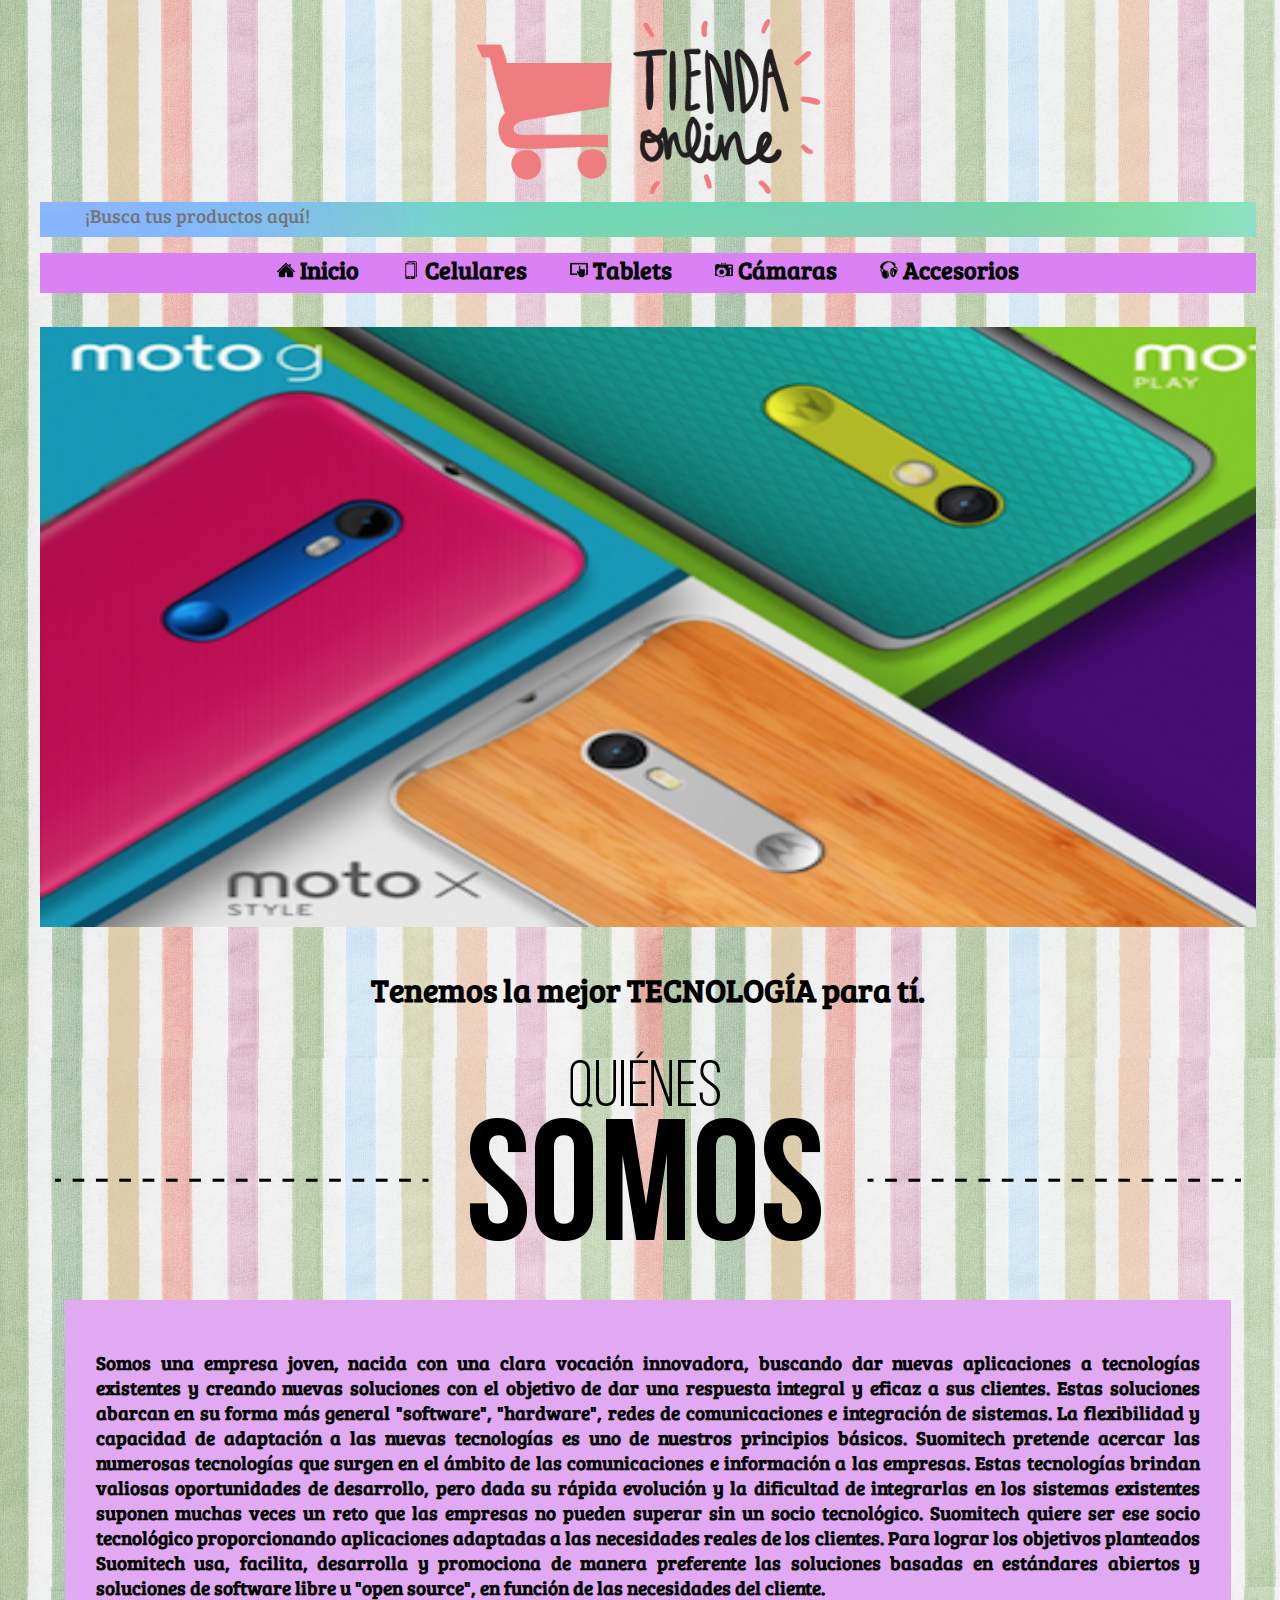
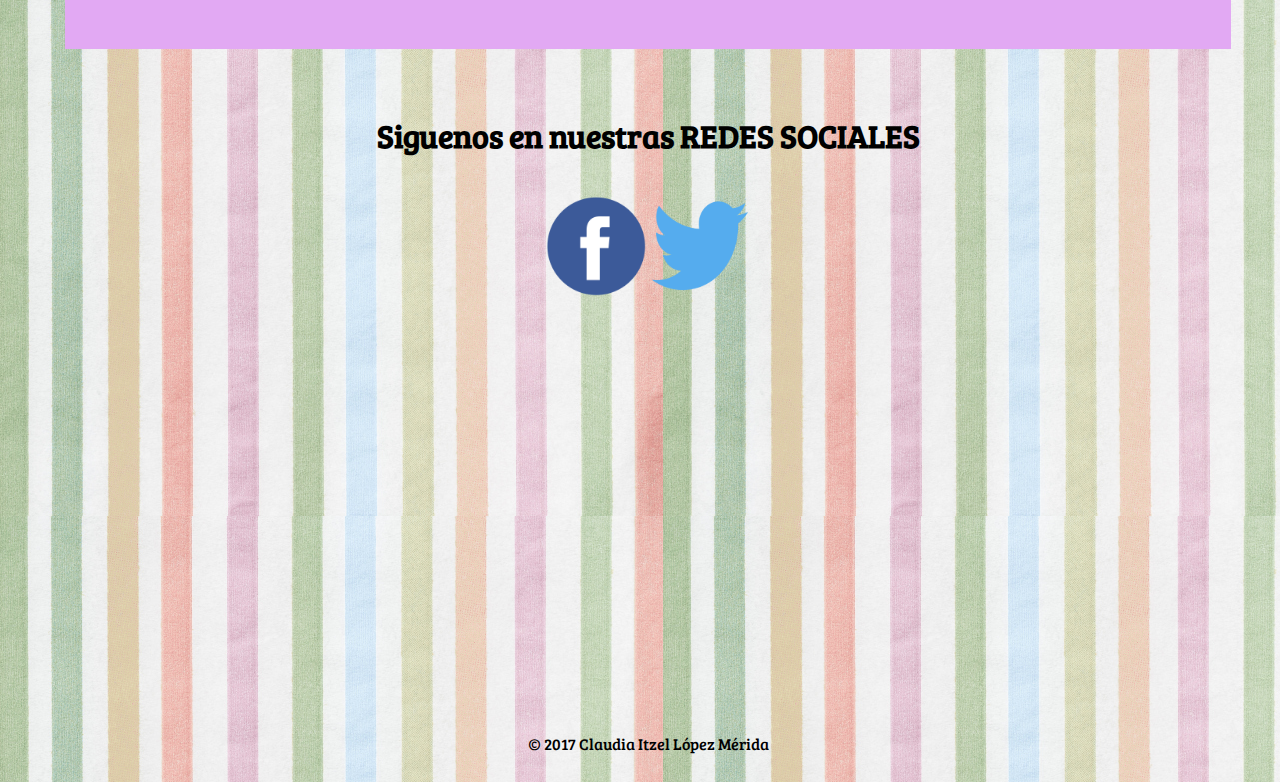
<file: PaginaWeb/index.html>
<!DOCTYPE html>
<html>
<head>
  <meta charset="UTF-8">
  <link rel=StyleSheet href="style.css">
  <title>Index</title>
</head>

  <body>

    <div id="contenedor">

          <div id="logo">
            <img src="imgn/logo.png" alt="logo">
          </div>

          
            <form action="non-empty">
              <input type="search" name="nombre" placeholder="¡Busca tus productos aquí!">
            </form>
          

          <div id="menu">
            <ul>
              <li><a href="index.html">    <img src="imgn/home.png"   alt="home"   /> <strong>Inicio    </strong> </a></li>
              <li><a href="celulares.html"><img src="imgn/celu.png"   alt="celu"   /> <strong>Celulares </strong> </a></li>
              <li><a href="#">             <img src="imgn/tablet.png" alt="tablet" /> <strong>Tablets   </strong> </a></li>
              <li><a href="#">             <img src="imgn/cam.png"    alt="camara" /> <strong>Cámaras   </strong> </a></li>
              <li><a href="#">             <img src="imgn/auri.png"   alt="auris"  /> <strong>Accesorios</strong> </a></li>
            </ul>
          </div>

          <div class="slider">
              <br />
                <ul>
                  <li><img src="imgn/moto.png"   alt="motoro"></li>
                  <li><img src="imgn/huawei.jpg" alt="galaxi"></li>
                  <li><img src="imgn/s6.jpg" alt="huawei"></li>
                </ul>
          </div>

          <div>
              <h1>Tenemos la mejor TECNOLOGÍA para tí.</h1>
          </div>

              <br />

          <div id="imagen">
              <img src="imgn/somos.png" alt="quienes somos">
          </div>

          <div id="tabla">
              <table>
                <tr>
                  <td>
                      <h3>Somos una empresa joven, nacida con una clara vocación innovadora, buscando dar nuevas aplicaciones a tecnologías existentes y creando nuevas soluciones con el objetivo de dar una respuesta integral y eficaz a sus clientes. Estas soluciones abarcan en su forma más general "software", "hardware", redes de comunicaciones e integración de sistemas. La flexibilidad y capacidad de adaptación a las nuevas tecnologías es uno de nuestros principios básicos. Suomitech pretende acercar las numerosas tecnologías que surgen en el ámbito de las comunicaciones e información a las empresas. Estas tecnologías brindan valiosas oportunidades de desarrollo, pero dada su rápida evolución y la dificultad de integrarlas en los sistemas existentes suponen muchas veces un reto que las empresas no pueden superar sin un socio tecnológico. Suomitech quiere ser ese socio tecnológico proporcionando aplicaciones adaptadas a las necesidades reales de los clientes. Para lograr los objetivos planteados Suomitech usa, facilita, desarrolla y promociona de manera preferente las soluciones basadas en estándares abiertos y soluciones de software libre u "open source", en función de las necesidades del cliente.
                      </h3>
                  </td>   
                </tr>
              </table>
          </div>

              <br />

          <div>
              <h1>Siguenos en nuestras REDES SOCIALES</h1>
          </div>

              <br />

          <div id="rsociales">
                    <a href="https://www.facebook.com/" target="_blank"><img src="imgn/facebook.png" alt="facebook" title="siguenos en facebook" /></a>
                    <a href="https://twitter.com/"      target="_blank"><img src="imgn/twitter.png"  alt="twitter"  title="siguenos en twitter"  /></a>
          </div>

              <br />
              <br />

          <div id="video"> 
              <iframe src="https://www.youtube.com/embed/fgkszsGGbY4?rel=0&amp;showinfo=0&autoplay=1" allowfullscreen></iframe> 
          </div>

              <br />

            <footer id="pie">
              <a>&copy; 2017 Claudia Itzel López Mérida </a>
            </footer> 
    </div>
  </body>
</html>
</file>
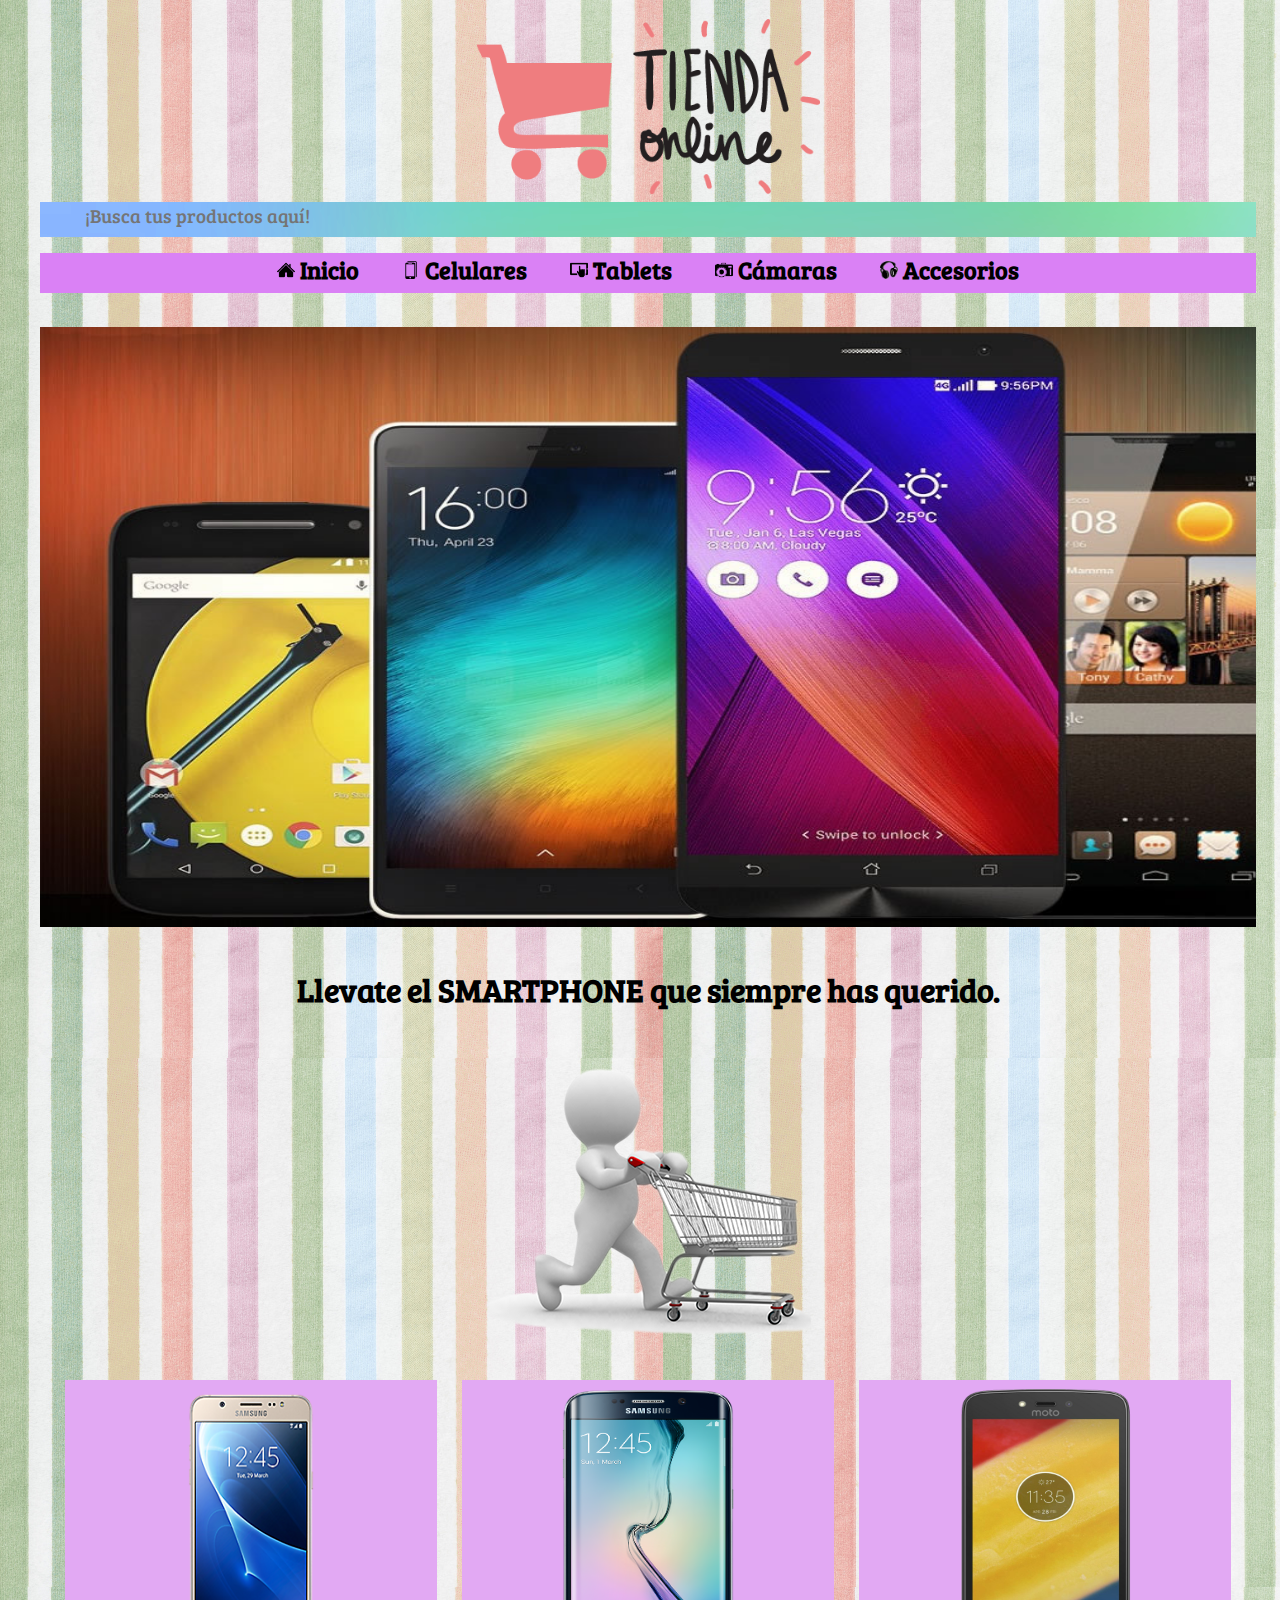
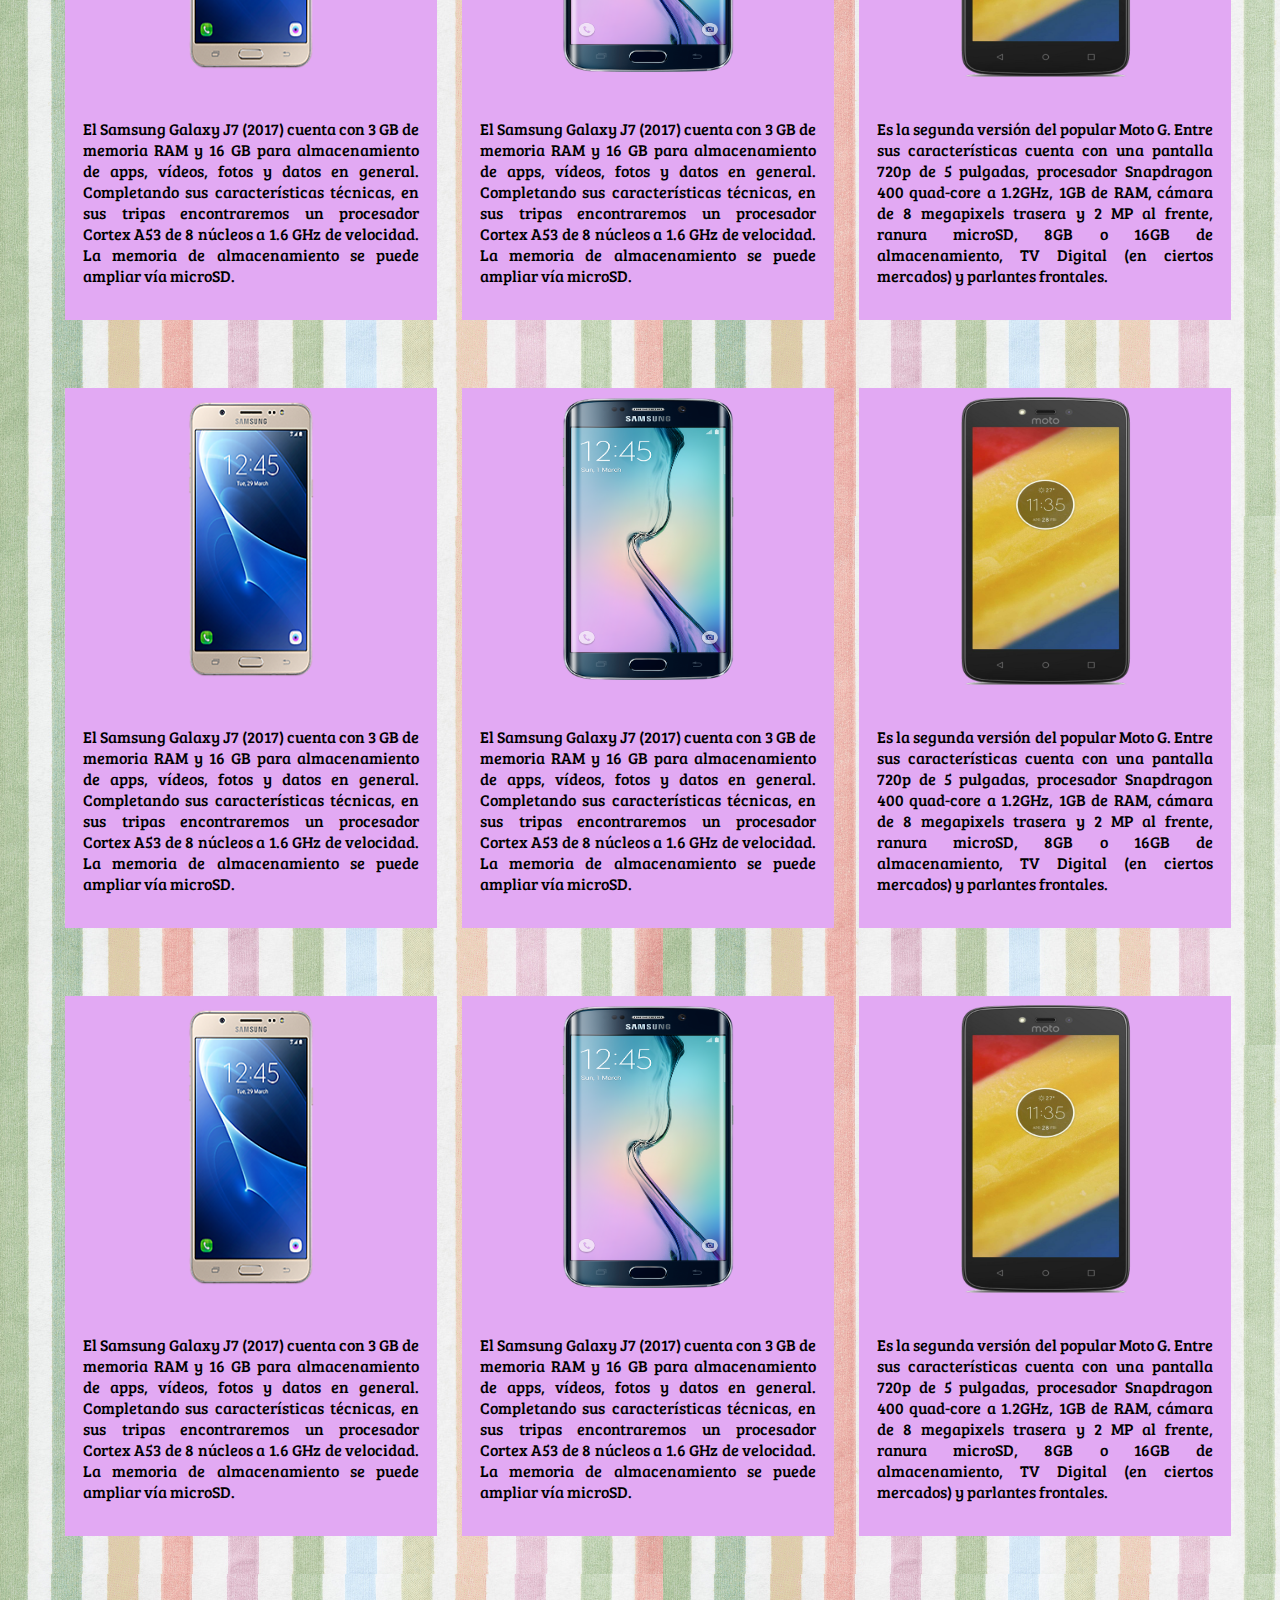
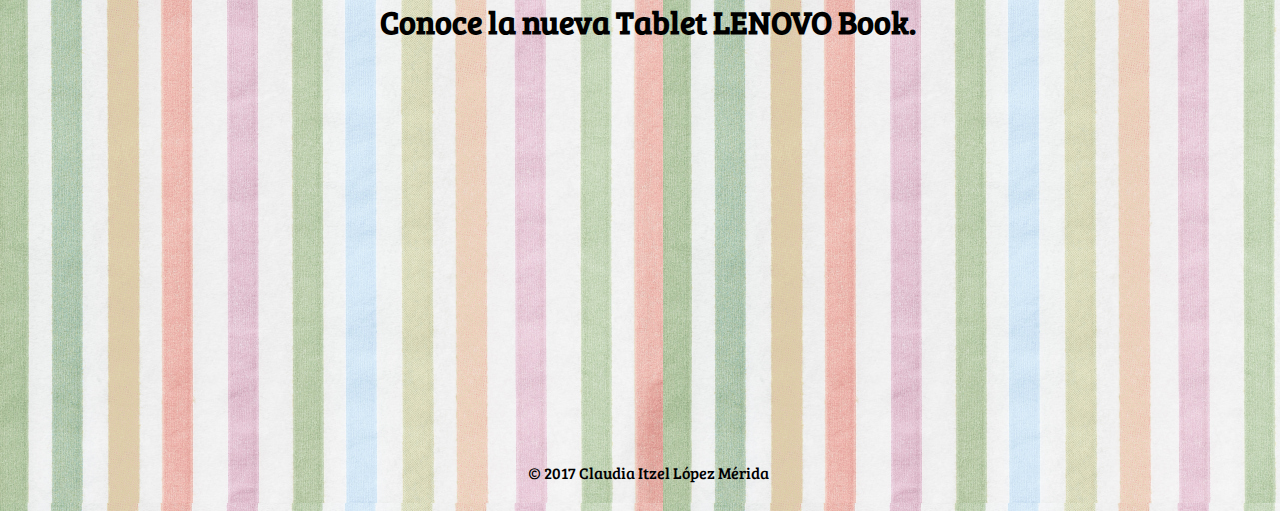
<file: PaginaWeb/celulares.html>
<!DOCTYPE html>
<html>
<head>
  <meta charset="UTF-8">
  <link rel=StyleSheet href="style.css">
  <title>Celulares</title>
</head>

  <body>

    <div id="contenedor">

          <div id="logo">
            <img src="imgn/logo.png" alt="logo">
          </div>

          
            <form action="non-empty">
              <input type="search" name="nombre" placeholder="¡Busca tus productos aquí!">
            </form>
          

          <div id="menu">
            <ul>
              <li><a href="index.html">    <img src="imgn/home.png"   alt="home"   /> <strong>Inicio    </strong> </a></li>
              <li><a href="celulares.html"><img src="imgn/celu.png"   alt="celu"   /> <strong>Celulares </strong> </a></li>
              <li><a href="#">             <img src="imgn/tablet.png" alt="tablet" /> <strong>Tablets   </strong> </a></li>
              <li><a href="#">             <img src="imgn/cam.png"    alt="camara" /> <strong>Cámaras   </strong> </a></li>
              <li><a href="#">             <img src="imgn/auri.png"   alt="auris"  /> <strong>Accesorios</strong> </a></li>
            </ul>
          </div>

          <div class="slider">
              <br />
                <ul>
                  <li><img src="imgn/a5.jpg" alt="galaxi"  ></li>
                  <li><img src="imgn/p9.jpg" alt="huawei"  ></li>
                  <li><img src="imgn/mg.jpg" alt="samsung" ></li>
                </ul>
          </div>

          <div>
              <h1>Llevate el SMARTPHONE que siempre has querido.</h1>
          </div>

              <br />

          <div id="carrito">
              <img src="imgn/compra.png" alt="carrito">
          </div>

          <div id="tabla">
            <table>
              <tr>
                <td><img src="imgn/j7.png" alt="samsung" />
                  <p>El Samsung Galaxy J7 (2017) cuenta con 3 GB de memoria RAM y 16 GB para almacenamiento de apps, vídeos, fotos y datos en general. Completando sus características técnicas, en sus tripas encontraremos un procesador Cortex A53 de 8 núcleos a 1.6 GHz de velocidad. La memoria de almacenamiento se puede ampliar vía microSD.</p>
                </td>
              

                <td><img src="imgn/s6edge.png" alt="edge" />
                  <p>El Samsung Galaxy J7 (2017) cuenta con 3 GB de memoria RAM y 16 GB para almacenamiento de apps, vídeos, fotos y datos en general. Completando sus características técnicas, en sus tripas encontraremos un procesador Cortex A53 de 8 núcleos a 1.6 GHz de velocidad. La memoria de almacenamiento se puede ampliar vía microSD.</p>
                </td>

                <td><img src="imgn/mg2.png" alt="motorola" />
                  <p>Es la segunda versión del popular Moto G. Entre sus características cuenta con una pantalla 720p de 5 pulgadas, procesador Snapdragon 400 quad-core a 1.2GHz, 1GB de RAM, cámara de 8 megapixels trasera y 2 MP al frente, ranura microSD, 8GB o 16GB de almacenamiento, TV Digital (en ciertos mercados) y parlantes frontales.</p>
                </td>
              </tr>
            </table> 

              <br />

            <table>
              <tr>
                <td><img src="imgn/j7.png" alt="j7" />
                  <p>El Samsung Galaxy J7 (2017) cuenta con 3 GB de memoria RAM y 16 GB para almacenamiento de apps, vídeos, fotos y datos en general. Completando sus características técnicas, en sus tripas encontraremos un procesador Cortex A53 de 8 núcleos a 1.6 GHz de velocidad. La memoria de almacenamiento se puede ampliar vía microSD.</p>
                </td>
              

                <td><img src="imgn/s6edge.png" alt="edge" />
                  <p>El Samsung Galaxy J7 (2017) cuenta con 3 GB de memoria RAM y 16 GB para almacenamiento de apps, vídeos, fotos y datos en general. Completando sus características técnicas, en sus tripas encontraremos un procesador Cortex A53 de 8 núcleos a 1.6 GHz de velocidad. La memoria de almacenamiento se puede ampliar vía microSD.</p>
                </td>

                <td><img src="imgn/mg2.png" alt="motorola" />
                  <p>Es la segunda versión del popular Moto G. Entre sus características cuenta con una pantalla 720p de 5 pulgadas, procesador Snapdragon 400 quad-core a 1.2GHz, 1GB de RAM, cámara de 8 megapixels trasera y 2 MP al frente, ranura microSD, 8GB o 16GB de almacenamiento, TV Digital (en ciertos mercados) y parlantes frontales.</p>
                </td>
              </tr>
            </table> 

              <br />

            <table>
              <tr>
                <td><img src="imgn/j7.png" alt="j7" />
                  <p>El Samsung Galaxy J7 (2017) cuenta con 3 GB de memoria RAM y 16 GB para almacenamiento de apps, vídeos, fotos y datos en general. Completando sus características técnicas, en sus tripas encontraremos un procesador Cortex A53 de 8 núcleos a 1.6 GHz de velocidad. La memoria de almacenamiento se puede ampliar vía microSD.</p>
                </td>
              

                <td><img src="imgn/s6edge.png" alt="edge" />
                  <p>El Samsung Galaxy J7 (2017) cuenta con 3 GB de memoria RAM y 16 GB para almacenamiento de apps, vídeos, fotos y datos en general. Completando sus características técnicas, en sus tripas encontraremos un procesador Cortex A53 de 8 núcleos a 1.6 GHz de velocidad. La memoria de almacenamiento se puede ampliar vía microSD.</p>
                </td>

                <td><img src="imgn/mg2.png" alt="motorola" />
                  <p>Es la segunda versión del popular Moto G. Entre sus características cuenta con una pantalla 720p de 5 pulgadas, procesador Snapdragon 400 quad-core a 1.2GHz, 1GB de RAM, cámara de 8 megapixels trasera y 2 MP al frente, ranura microSD, 8GB o 16GB de almacenamiento, TV Digital (en ciertos mercados) y parlantes frontales.</p>
                </td>
              </tr>
            </table> 
          </div>

              <br />

          <div>
              <h1>Conoce la nueva Tablet LENOVO Book.</h1>
          </div>

              <br />

          <div id="video"> 
                    <iframe src="https://www.youtube.com/embed/fgkszsGGbY4?rel=0&amp;showinfo=0&autoplay=1" allowfullscreen></iframe> 
          </div>

            <footer id="pie">
                <a>&copy; 2017 Claudia Itzel López Mérida </a>
            </footer> 
    </div>
  </body>
</html>
</file>
<file: PaginaWeb/style.css>
@import url('https://fonts.googleapis.com/css?family=Boogaloo|Bree+Serif');
@import url('https://fonts.googleapis.com/css?family=Inconsolata'); 

body {
       background-image: url(imgn/fondo.jpg);
       text-aling:"center";
       width: 100%; 
     }

#contenedor {
              margin: 0 auto; 
              text-align:center; 
              width:95%;
            }

#logo img { 
            width: 380px; 
            height: 190px; /*float: left; border-top: 0; padding: 15px 0 0 20px; text-decoration: none;*/
          }

/*BARRA DE BUSQUEDA*/
input[type="search"] {
                       width: 100%;
                       font-family: 'Bree Serif', serif;
                       background-color:#DA81F5;
                       font-size: 14pt;
                       background-image: url(imgn/lu.png);
                       padding: 1px 10px 9px 45px;
                       border: none;
                       -webkit-transition: all .5s; /* transición de .5seg a todos los elementos para chrome*/
                       -moz-transition: all .5s; 
                       transition: all .5s; 
                       outline: none; /* ocultar el fucos automático de los input */
                     }
/*AL CLICKEAR*/
input[type="search"]:focus {
                             width: 100%; 
                             font-family: 'Bree Serif', serif;
                             font-size: 14pt;
                             padding-right:: 50%; /*espacio entre el icono lupa y el placeholder*/
                             color: #000000; /* color letras dentro de la caja*/
                           }


#menu {
        width:100%; 
        height:40px; 
        background-color:#DA81F5; 
        text-align: center; 
        font-family: 'Bree Serif', serif;
      }

#menu ul {
           list-style-type: none;
         }

#menu li {
           display: inline-block; 
           margin-right: 40px;
         }

#menu a {
          font-size: 1.5em; 
          color: #000000; 
          padding-bottom: 3px; 
          text-decoration: none;
        }

#menu a:hover {
                color: #FFFFFF; 
                border-bottom: 6px solid #4C0B5F;
              }

#menu img { 
            border-top: 0; 
            height: 18px;  
            width: 18px;
          }

/* IMAGENES */ 
.slider { 
          width: 100%; 
          margin: auto; 
          overflow: hidden;
        }

.slider ul {
             display: flex; 
             padding: 0; 
             width: 400%; 
             animation: cambio 40s infinite alternate;
           }

.slider li {
             width: 100%; 
             text-align:center; 
             list-style: none;
           }

.slider img {
              border-top: 0; 
              height: 600px; 
              width: 100%;
            }

@keyframes cambio {
                    0%   {margin-left: 0%;}
                    40%  {margin-left: 0%;}

                    45%  {margin-left: -100%;}
                    85%  {margin-left: -100%;}

                    90%  {margin-left: -200%;}
                    130% {margin-left: -200%;}

                    135% {margin-left: -300%;}
                    175% {margin-left: -300%;}   
                  }

h1 { 
     font-family: 'Bree Serif', 
     serif ;text-align:center; 
     color: #000000;
   }

#tabla table {
               border:0; 
               width: 100%; 
               border-spacing: 25px;
             }

#tabla img {
             width: 350px; 
             height: 300px; 
           }

#tabla td { 
            width:250px; 
            background-color:#E2A9F3; 
            text-align:top;
          }

p {
    font-family: 'Bree Serif', serif; 
    text-align: justify;  
    padding: 17px;
  }

h3 {
     font-family: 'Bree Serif', serif; 
     text-align: justify;  
     padding: 30px;
   }

#rsociales img { 
                 border-top: 0; 
                 height: 100px; 
                 width: 100px;
               }

#video iframe {
                border: 0; 
                height: 315px; 
                width: 560px;
              }

#pie {
        color: #000000;
        padding: 20px;
        margin-top: 40px;
        font-family: 'Bree Serif';
     }
</file>
